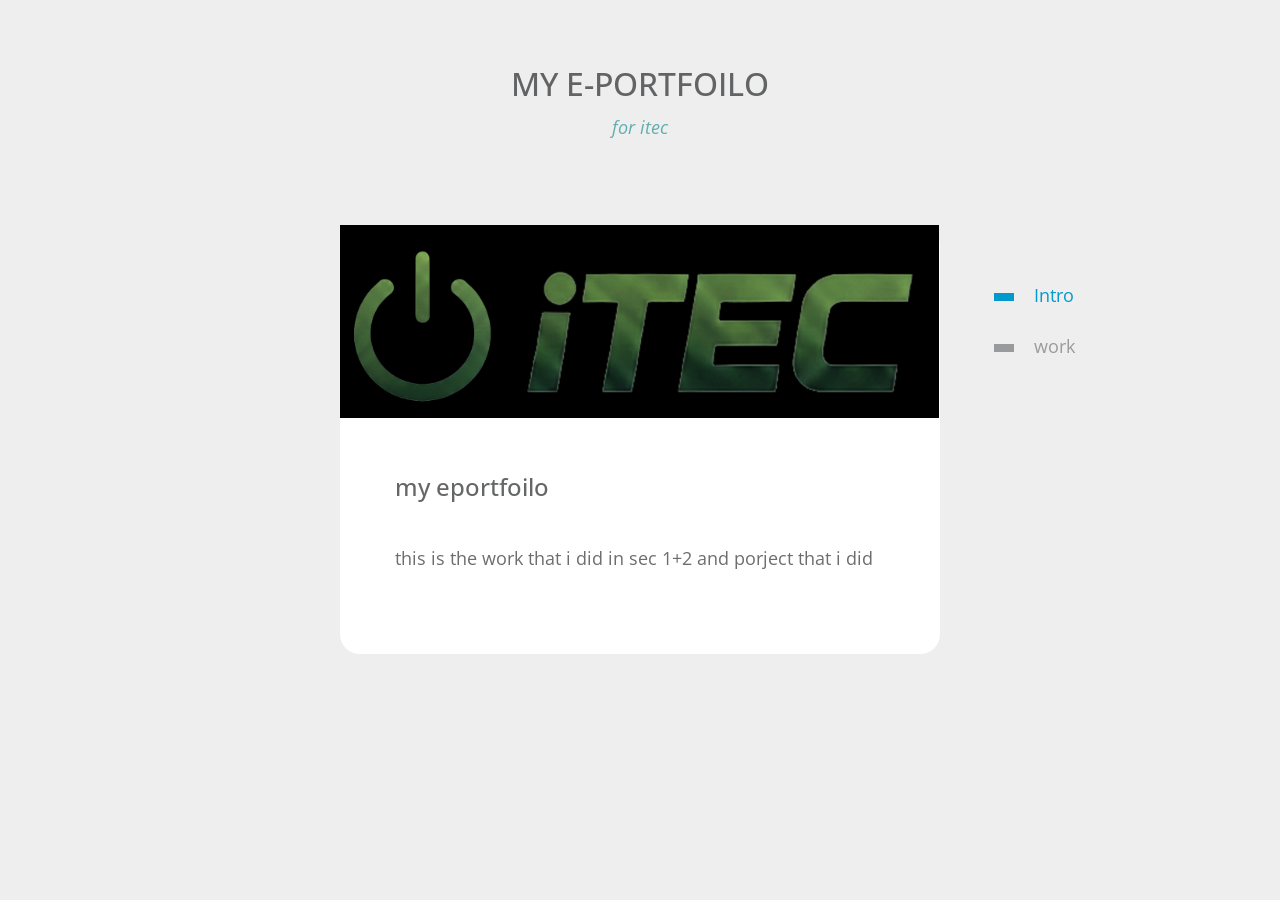
<file: index.html>
<!DOCTYPE html>
<html lang="en">

<head>
  <meta charset="UTF-8" />
  <meta name="viewport" content="width=device-width, initial-scale=1.0" />
  <meta http-equiv="X-UA-Compatible" content="ie=edge" />
  <title>my portfolio</title>

  <link rel="stylesheet" href="https://fonts.googleapis.com/css?family=Open+Sans:400,600" />
  <link rel="stylesheet" href="css/bootstrap.min.css" />
  <link rel="stylesheet" href="css/templatemo-style.css" />

</head>

<body>
  <div class="tm-page-container mx-auto">
    <header class="tm-header text-center">
      <h1 class="tm-title text-uppercase">my e-portfoilo</h1>
      <p class="tm-primary-color"><i>for itec</i></p>
    </header>

    <section class="tm-section">
      <nav class="tm-nav">
        <ul>
          <li class="active">
            <a href="index.html"><span class="tm-nav-deco"></span>Intro</a>
          </li>
          <li>
            <a href="gallery.html"><span class="tm-nav-deco"></span>work</a>
          </li>
          
        </ul>
      </nav>
      <div class="tm-content-container">
        <figure class="mb-0">
          <img src="itec.png" height="99.9%" width="99.9%">
        </figure>
        <div class="tm-content">
          <h2 class="tm-page-title">my eportfoilo</h2>
          <p class="mb-4">
            this is the work that i did in sec 1+2 and porject that i did 
          </p>
          <p>
          
          </p>
        </div>
      </div>
    </section>

    <footer>
      <span></span>
      <span></span>
    </footer>
  </div>
</body>

</html>
</file>
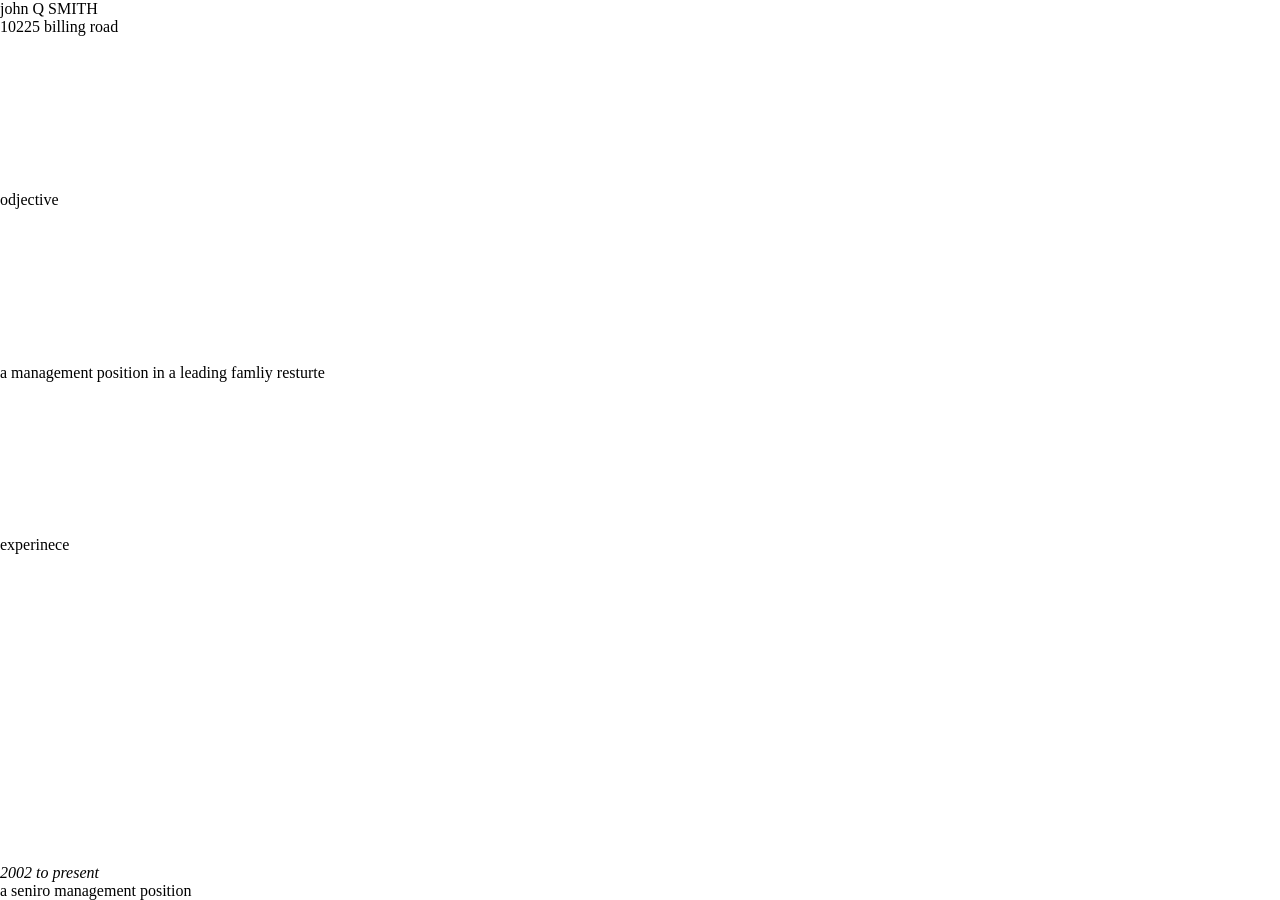
<file: 1.html>
<!DOCTYPE html>
<html>
<head>
	<meta charset="utf-8">
	<meta name="viewport" content="width=device-width, initial-scale=1">
	<title>page 2</title>
	<link rel="stylesheet" type="text/css" href="style.css">
</head>
<body>
<div class="STYLE">
	<h2>john Q SMITH </h2>
	10225 billing road 
</div class="title">
<div>odjective
</div>
<div class="padded">a management position in a leading famliy resturte </div>

</div class="title">experinece 
<div>
</div>
<div class="padded"><i>2002 to present </i><br>
a seniro management position</div>
</body>
</html>
</file>
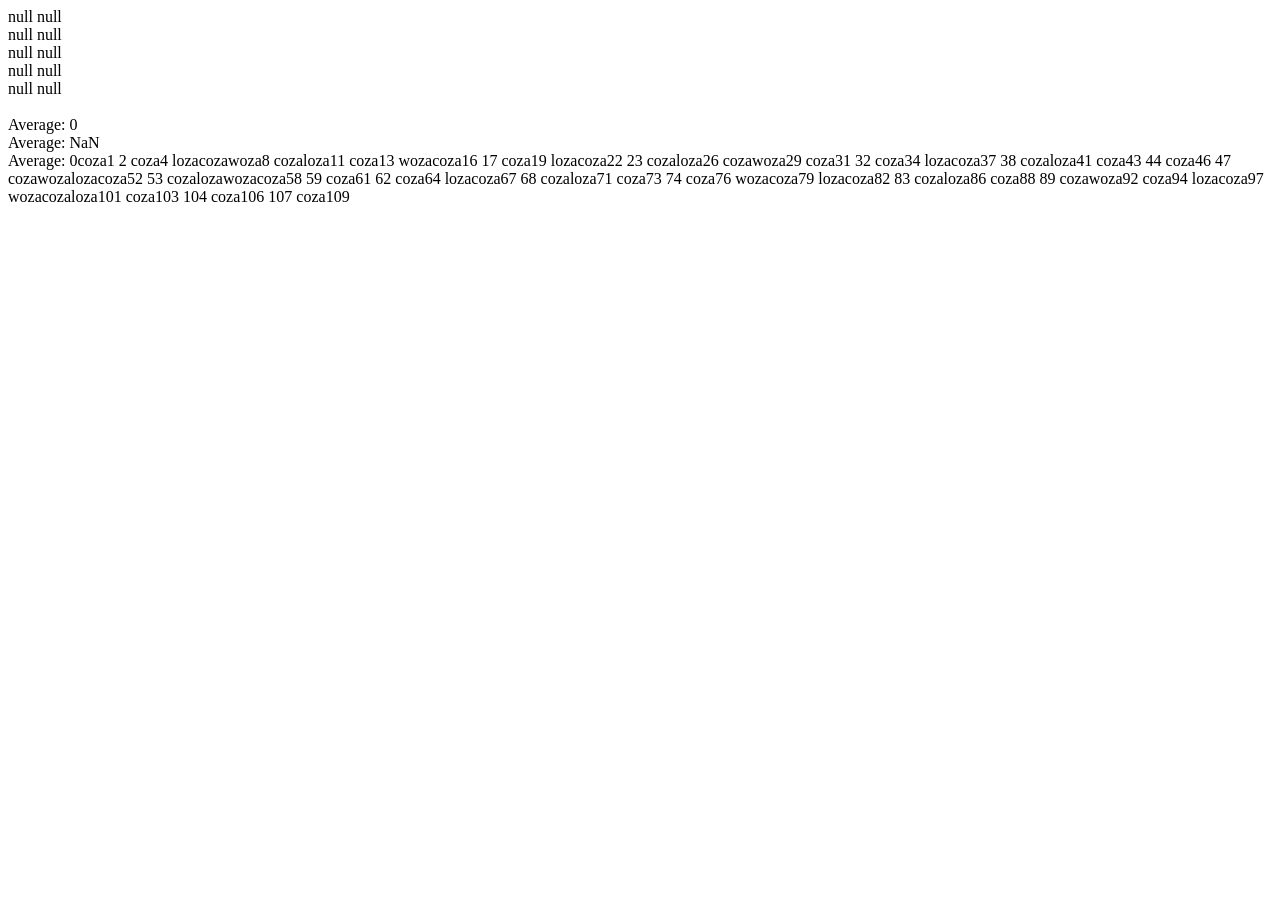
<file: 4.html>
<!DOCTYPE html>
<html>
<head>
  <meta charset="utf-8">
  <meta name="viewport" content="width=device-width, initial-scale=1">
  <title>Debugged Example</title>
</head>
<body>
<script>
  // Ask for name
  var firstName = prompt("Write a name:");
  var lastName = prompt("Write a last name:");

  for (var i = 0; i < 5; i++) {
    document.write(firstName + " " + lastName + "<br>");
  }

  // Average of 5 numbers
  var sum = 0;
  for (var i = 0; i < 5; i++) {
    var num = Number(prompt("Write a number:"));
    sum += num;
  }
  var avg = sum / 5;
  document.write("<br>Average: " + avg);

  // Validate numeric input
  var t = 0;
  var u = prompt("Please type a number:");
  while (isNaN(u)) {
    u = prompt("That was not a number, try again:");
    t++;
  }
  for (var i = 0; i < t; i++) {
    document.write("<br>hello");
  }

  // Sum numbers up to user input
  var num2 = Number(prompt("Write a number:"));
  var sum2 = 0;
  for (var i = 0; i < num2; i++) {
    sum2 += i;
  }
  var avg2 = sum2 / num2; // divide by count, not 0
  document.write("<br>Average: " + avg2);

  // Sum numbers by 3-step increments
  var num3 = Number(prompt("Write a number:")) + 1;
  var sum3 = 0;
  var count3 = 0;
  for (var i = 0; i < num3; i += 3) {
    sum3 += i;
    count3++;
  }
  var avg3 = sum3 / count3;
  document.write("<br>Average: " + avg3);

  // Print sequence with conditions
  for (var i = 0; i < 110; i++) {
    if (i % 3 === 0) {
      document.write("coza");
    } else if (i % 5 === 0) {
      document.write("loza");
    } else if (i % 7 === 0) {
      document.write("woza");
    } else {
      document.write(i + " ");
    }
  }
</script>
</body>
</html>
</file>
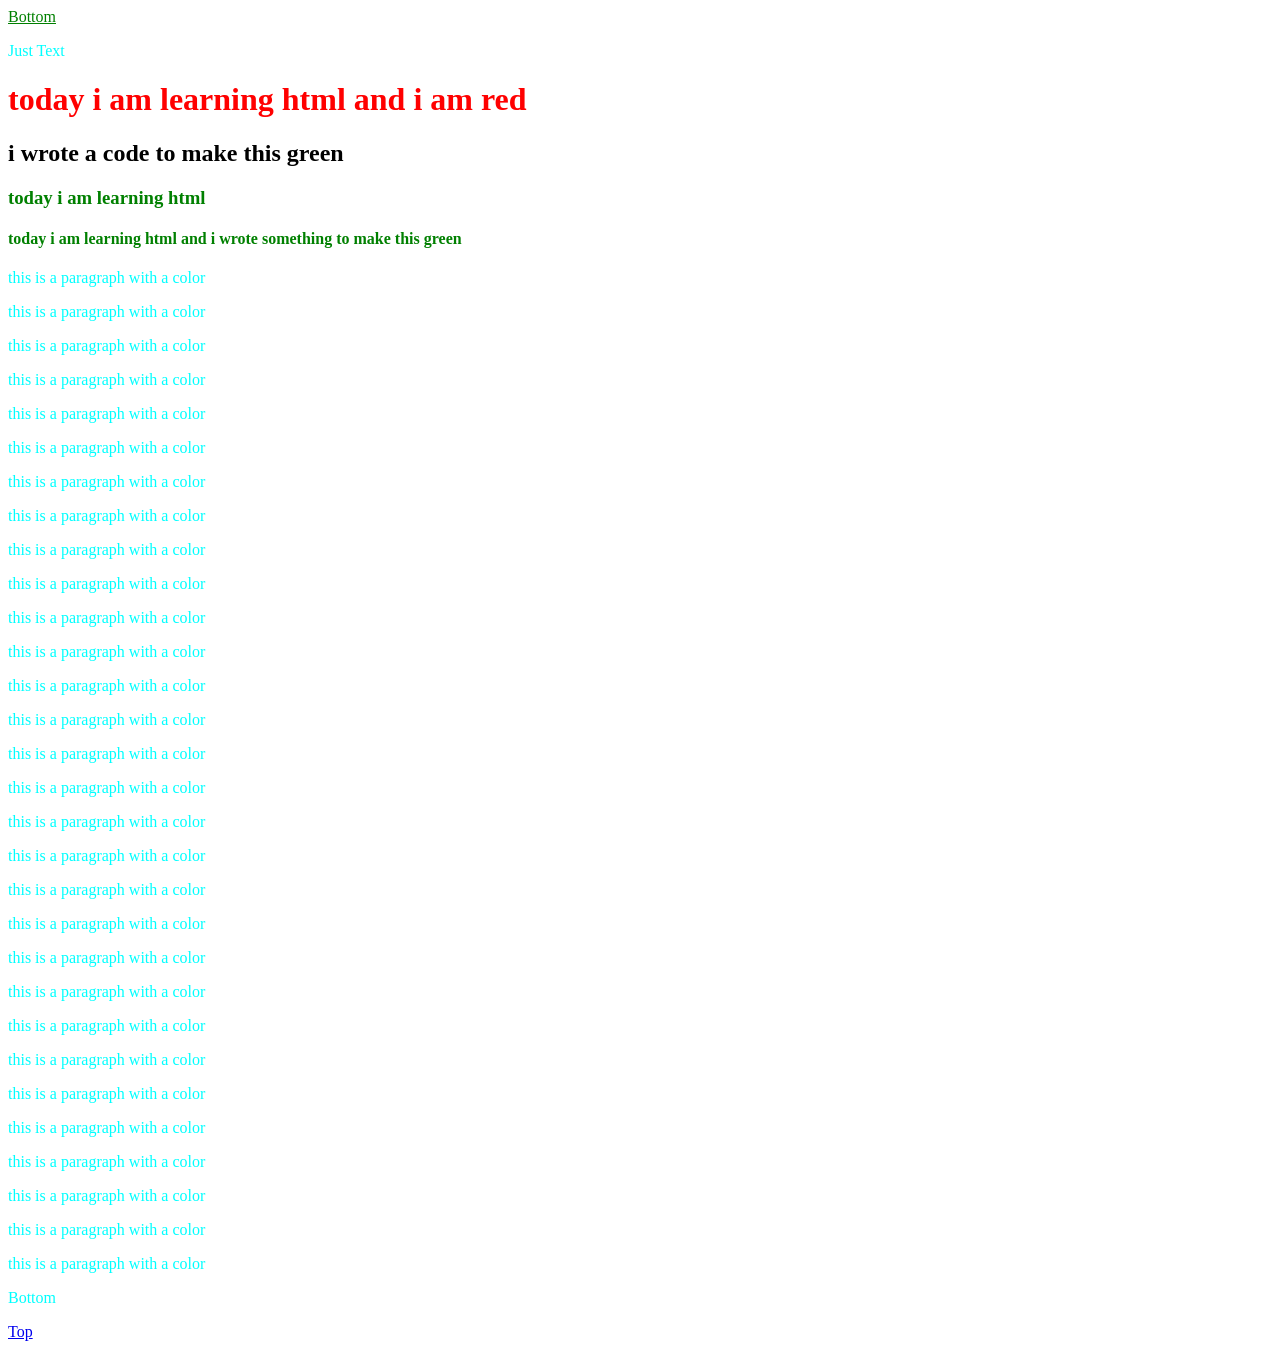
<file: fypl.html>
<html><head>
	<meta charset="utf-8">
	<meta name="viewport" content="width=device-width, initial-scale=1">
	<title>Hello World</title>
<style>
	p{
		color: aqua;
	}

	h1{
		color: red;
	}

.greenclass{
	color: green;
}
</style>

</head>
<body>
<a class="greenclass" href="#bottomOfPage">Bottom</a>

<p id="toppage">Just Text</p>

<h1>today i am learning html and i am red</h1>
<h2>i wrote a code to make this green</h2>
<h3 class="greenclass">today i am learning html</h3>
<h4 class="greenclass">today i am learning html and i wrote something to make this green</h4>

<p>
	this is a paragraph with a color
</p>

<p>
	this is a paragraph with a color
</p><p>
	this is a paragraph with a color
</p><p>
	this is a paragraph with a color
</p><p>
	this is a paragraph with a color
</p><p>
	this is a paragraph with a color
</p><p>
	this is a paragraph with a color
</p><p>
	this is a paragraph with a color
</p><p>
	this is a paragraph with a color
</p><p>
	this is a paragraph with a color
</p><p>
	this is a paragraph with a color
</p><p>
	this is a paragraph with a color
</p><p>
	this is a paragraph with a color
</p><p>
	this is a paragraph with a color
</p><p>
	this is a paragraph with a color
</p><p>
	this is a paragraph with a color
</p><p>
	this is a paragraph with a color
</p><p>
	this is a paragraph with a color
</p><p>
	this is a paragraph with a color
</p><p>
	this is a paragraph with a color
</p><p>
	this is a paragraph with a color
</p><p>
	this is a paragraph with a color
</p><p>
	this is a paragraph with a color
</p><p>
	this is a paragraph with a color
</p><p>
	this is a paragraph with a color
</p><p>
	this is a paragraph with a color
</p><p>
	this is a paragraph with a color
</p><p>
	this is a paragraph with a color
</p><p>
	this is a paragraph with a color
</p><p>
	this is a paragraph with a color
</p>
<p id="bottomOfPage">
	Bottom
</p>

<a href="#toppage">Top</a>


</body></html>
</file>
<file: css/templatemo-style.css>
/*
Verticard Template
https://templatemo.com/tm-533-verticard
*/

body {
  font-family: "Open Sans", Arial, Helvetica, sans-serif;
  font-size: 18px;
  font-weight: 400;
  overflow-x: hidden;
  background-color: #eeeeee;
  color: #6C6D6E;
}

a {
  transition: all 0.3s ease;
}

a:hover,
a:focus {
  text-decoration: none;
}

p {
  line-height: 1.8;
}

.tm-primary-color {
  color: #61AEAE;
}

.tm-secondary-color {
  color: #0099CC;
}


.tm-page-container {
  max-width: 600px;
  width: 100%;  
}

.tm-section {
  margin-bottom: 155px;
  position: relative;
}

.tm-content-container {      
  border-radius: 20px;
  background-color: white;
}

.tm-nav {
  position: absolute;
  right: -150px;
  top: 45px;
}

.tm-nav > ul > li {
  list-style: none;
}

.tm-nav > ul > li > a {
  display: block;
  padding: 12px 15px;
  color: #999A9B;
}

.tm-nav > ul > li.active > a,
.tm-nav > ul > li > a:hover,
.tm-nav > ul > li > a:focus {
  color: #0299CC;
}

.tm-nav-deco {
  display: inline-block;
  width: 20px;
  height: 8px;
  background-color: #999A9B;
  vertical-align: middle;
  margin-right: 20px;
}

.tm-nav > ul > li.active > a > .tm-nav-deco,
.tm-nav > ul > li:hover > a > .tm-nav-deco
 {
  background-color: #0299CC;
}

.tm-content {  
  padding: 55px;
}

.tm-header {
  padding: 65px 15px;
}

.tm-title {
  font-size: 2rem;
  color: #626364;
}

.tm-page-title {
  font-size: 1.5rem;
  margin-bottom: 40px;
  color: #656667;
}

.tm-img {
  border-top-left-radius: 20px;
  border-top-right-radius: 20px;  
}

footer {
  font-size: 1rem;
  display: flex;
  justify-content: space-between;
  padding-bottom: 50px;
  color: #9A9B9C;
}

.tm-footer-link {
  color: #9A9B9C;
}

/* 
  Gallery Item Hover Effect
  https://tympanus.net/codrops/2014/06/19/ideas-for-subtle-hover-effects/
*/

/* Common style */
.tm-gallery-item figure {
	position: relative;	
	overflow: hidden;
	margin-bottom: 0;
	background: #3085a3;
	text-align: center;
	cursor: pointer;
}

.tm-gallery-item figure img {
		display: block;
	min-height: 100%;
	max-width: 100%;
	opacity: 0.8;
}

.tm-gallery-item figure figcaption {
	color: #fff;
	text-transform: uppercase;
	font-size: 1.25em;
	-webkit-backface-visibility: hidden;
	backface-visibility: hidden;
}

.tm-gallery-item figure figcaption::before,
.tm-gallery-item figure figcaption::after {
	pointer-events: none;
}

.tm-gallery-item figure figcaption,
.tm-gallery-item figure figcaption > a {
	position: absolute;
	top: 0;
	left: 0;
	width: 100%;
	height: 100%;
}

/* Anchor will cover the whole item by default */
/* For some effects it will show as a button */
.tm-gallery-item figure figcaption > a {
	z-index: 1000;
	text-indent: 200%;
	white-space: nowrap;
	font-size: 0;
	opacity: 0;
}

.tm-gallery-item figure h2 {
	word-spacing: -0.15em;
	font-weight: 300;
}

.tm-gallery-item figure h2 span {	font-weight: 800; }

.tm-gallery-item figure h2,
.tm-gallery-item figure p {
	margin: 0;
}

.tm-gallery-item figure p {
	letter-spacing: 1px;
	font-size: 60.5%;
	max-width: 200px;
	margin: 0 auto;
}

/*---------------*/
/***** Bubba *****/
/*---------------*/

figure.effect-bubba {	background: #9e5406; }

figure.effect-bubba img {
	opacity: 1;
	-webkit-transition: opacity 0.35s;
	transition: opacity 0.35s;
}

figure.effect-bubba:hover img {
	opacity: 0.4;
}

figure.effect-bubba figcaption::before,
figure.effect-bubba figcaption::after {
	position: absolute;
	top: 15px;
	right: 15px;
	bottom: 15px;
	left: 15px;
	content: '';
	opacity: 0;
	-webkit-transition: opacity 0.35s, -webkit-transform 0.35s;
	transition: opacity 0.35s, transform 0.35s;
}

figure.effect-bubba figcaption::before {
	border-top: 1px solid #fff;
	border-bottom: 1px solid #fff;
	-webkit-transform: scale(0,1);
	transform: scale(0,1);
}

figure.effect-bubba figcaption::after {
	border-right: 1px solid #fff;
	border-left: 1px solid #fff;
	-webkit-transform: scale(1,0);
	transform: scale(1,0);
}

figure.effect-bubba h2 {
	font-size: 1.5rem;	
	-webkit-transition: -webkit-transform 0.35s;
	transition: transform 0.35s;
	-webkit-transform: translate3d(0,-5px,0);
	transform: translate3d(0,-5px,0);
	opacity: 0;
}

figure.effect-bubba p {
	width: 100%;
	padding: 10px;
	opacity: 0;
	-webkit-transition: opacity 0.35s, -webkit-transform 0.35s;
	transition: opacity 0.35s, transform 0.35s;
	-webkit-transform: translate3d(0,20px,0);
	transform: translate3d(0,20px,0);
}

figure.effect-bubba:hover figcaption::before,
figure.effect-bubba:hover figcaption::after {
	opacity: 1;
	-webkit-transform: scale(1);
	transform: scale(1);
}

figure.effect-bubba:hover h2,
figure.effect-bubba:hover p {
	opacity: 1;
	-webkit-transform: translate3d(0,0,0);
	transform: translate3d(0,0,0);
}

.tm-gallery {
  margin-top: 40px;
  margin-left: -30px;
  margin-right: -30px;
  margin-bottom: -20px;
}

.tm-gallery-item {
	margin-top: 15px;
	margin-bottom: 15px;
	max-width: 270px;
}

.tm-content-2 {
	padding-left: 45px;
	padding-right: 45px;
}

figcaption {
	display: flex;
	flex-direction: column;
	align-items: center;
	justify-content: center;
}

.tm-img-overlay-wrap {
	position: relative;
	min-height: 280px;
	background-image: url(../img/contact.jpg);
	background-repeat: no-repeat;
	background-size: cover;
	border-top-left-radius: 20px;
	border-top-right-radius: 20px;
}

.tm-img-overlay {
	border-top-left-radius: 20px;
	border-top-right-radius: 20px;
	position: absolute;
	top: 0;
	left: 0;
	width: 100%;
	height: 100%;
	background-color: rgba(0,0,0,0.5);
}

.tm-img-overlay-text {
	position: relative;
	z-index: 1000;
}

.tm-contact-form {
	max-width: 380px;
}

.form-group {
	margin-bottom: 35px;
}

.btn {
	font-size: 1.1rem;
	padding: 10px 35px;
	border: none;
}

.btn-primary {
	background-color: #9999CC;
}

.btn-primary:hover,
.btn-primary:focus {
	background-color: #9a9afc;
}

.tm-small {
	font-size: 90%;
}

@media (max-width: 945px) {
  .tm-nav {
    position: static;
  }

  .tm-page-container {
    padding-left: 15px;
    padding-right: 15px;
  }
}

@media (max-width: 575px) {
	.tm-gallery-item {
		max-width: 100%;
		height: auto;
	}
}

@media (max-width: 480px) {
  footer {
    display: block;
  }

  footer span {
    display: block;
    padding: 15px;
  }
}
</file>
<file: style.css>
/* Colour pairings */

.primary {
  background: var(--primary);
  color: var(--onprimary);
}

.secondary {
  background: var(--secondary);
  color: var(--onsecondary);
}

.tertiary {
  background: var(--tertiary);
  color: var(--ontertiary);
}

.page {
  background: var(--page);
  color: var(--onpage);
}


/* Apply everywhere */

* {
  margin: 0rem;
  padding: 0rem;
  box-sizing: border-box; /* Padding and border don't make a box bigger */
}

html,
body {
  width: 100%;
  margin: 0rem auto;
  background: var(--page);
  color: var(--onpage);
  font: var(--body-font);
  min-height: 100vh; /* Make the content fill the page so the footer is at the bottom */
  display: flex;
  flex-direction: column;
  justify-content: space-between;
}

/* add a background image to body */

body {
  /*background-image: url('name.jpg');*/ /* Uncomment and change filename to add a background image */
  /*background-repeat: repeat;*/ /* Make the image repeat */
  /*background-size: cover;*/ /* Make the image cover the whole container */
}

/* The main content of the page between the header and footer */
main {
  background: var(--primary); /* Colour the background */
  color: var(--onprimary); /* Colour the text */
  margin: 0 auto; /* Center if the browser is really wide */
  min-width: 25rem; /* Don't let the content get too narrow */
  max-width:  0 auto; /*  Don't let the content get too wide */
  padding: 0;
  padding-top: 0.5rem; /* Padding at the top */
  margin-bottom: 1em; /* Gap before the footer */
}

/* Header and footer element styles */

header,
footer {
  text-align: center;
  width: 100%; /* Fill the full width of the window */
  margin: 0; /* Remove the default margin */
  min-height: 3rem;
  padding-top: 1rem;
  padding-bottom: 1rem;
}

/* Section styles */

section {
  padding: 1rem 2rem;
  margin: 1rem auto;
}

/* Border styles */

.border-bottom {
  border-bottom: 20px solid var(--detail); /* Add a solid */
}

.border-top {
  border-top: 10px solid var(--detail2); /* Add a solid line above the footer */
}

/* Add a transparent effect */

.transparent {
  opacity: 0.95;
}

/* Styles just for h1 elements */

h1 {
  font: var(--header-font); /* Font style stored in the header-font variable */
  padding: 2rem;
  margin: 0; /* Center if the browser is really wide */
}

/* Styles just for h2 elements */

h2 {
  font: var(--title-font); /* Font style stored in the title-font variable */
}

/* Highlight key words in bold and apply an alternative text colour */

strong {
  color: var(--detail2); /* Text colour stored in the caption variable */
  font-weight: bold; /* Makes text weight stronger than the default*/
}

/* Style for ordered and unordered lists */

ol,
ul {
  display: inline-block;
  text-align: left;
  padding-left: 2rem;
}

/* Padding around paragraphs */

p {
  padding: 0.25rem 0.5rem;
}

/* Style for links */

a:link,
a:visited {
  font-weight: bold;
  color: inherit; /* Use the colour of the parent element */
}

.xcenter {
  text-align: center;
}

.ycenter {
  display: flex;
  justify-content: center;
  flex-flow: column;
}

/* Styles just for the .wrap class */

.wrap {
  /* Make content wrap over mutiple rows */
  display: flex;
  flex-wrap: wrap;
  justify-content: center;
  align-items: center;
  box-sizing: border-box;
  gap: 0rem 0rem; /* horizontal and vertical gap */ 
}

/* For creating fancy boxes */

.dashed-border {
  border: 0.25rem dashed var(--detail2);
}

.solid-border {
  border: 0.25rem solid var(--detail2);
}

/* Styles for the div tags that are inside a .wrap class */

.wrap > div {
  width: 14rem;
}

/* Styles for the img tags that are inside a .wrap class */

.wrap > img {
  width: 14rem;
  display: block;
}

/* Styles for the p tags that are inside a .wrap class */

.wrap > p,
.wrap > span {
  width: 14rem;
  display: block;
}

/* Specific styles for this project */

.bigfont {
  font-size: 3rem;
}

.hugefont {
  /* Used to make a large emoji */
  font-size: 6rem;
  text-align: center;
  padding: 1rem;
}

.wrap .narrow {
  width: 10rem;
}

.wrap .wide {
  width: 20rem;
}

blockquote {
  font: var(--quote-font);
  color: var(--detail);
  text-align: center;
  padding: 0rem;
  max-width: 25rem;
}

cite {
  color: var(--detail);
  font-size: small;
}

/* Specific styles for this project */

.tile {
  height: 9.4rem;
}

.rounded {
  border-radius: 1rem;
}

.gradient1 {
  background-image: linear-gradient(
    to bottom right,
    var(--secondary),
    var(--detail)
  );
  color: var(--onsecondary);
}

.gradient2 {
  background-image: linear-gradient(
    to top right,
    var(--tertiary),
    var(--detail2)
  );
  color: var(--ontertiary);
}

.shadow {
   box-shadow: 5px 5px 3px 0px #888888; /* right and bottom shadow size, blur, spread and colour */
   /*box-shadow: 5px 5px 4px 2px var(--detail);*/
}

.wrap .card {
  width: 10rem;
  height: 10rem;
  border: 0.1rem solid transparent;
}

.card-content {
  position: relative;
  width: 100%;
  height: 100%;
  text-align: center;
  transition: transform 1s;
  transform-style: preserve-3d;
  perspective: 60rem;
}

.card:hover .card-content {
  transform: rotateY(180deg);
}

.card-face {
  position: absolute;
  width: 100%;
  height: 100%;
  backface-visibility: hidden;
}

.card p {
  padding: 0.5rem;
}

/* Printed photo style */

.photo {
  border: 1px solid #D0D0D0; /* Add a solid border */
  width: 14rem;
  height: 15rem;
  background: #ffffff;
  padding-top: 1rem;
  padding-left: 1rem;
  padding-right: 1rem;
  padding-bottom: 3rem;
  box-shadow: 8px 8px 10px 4px #888888; /* right and bottom shadow, blur, spread and colour */
  transform: rotate(3deg);
}

.photo:hover {
  transform: rotate(-3deg);
}

.hugefont:hover {
  transform: scale(1.2);
}
.img{
  text-align: right;
}
.div{
  text-align: text-align:left;
  top: left ;

}
.pad{
  padding-left: 10px;
  margin: 1;
}
.to{
  xcenter:;
}
</file>
